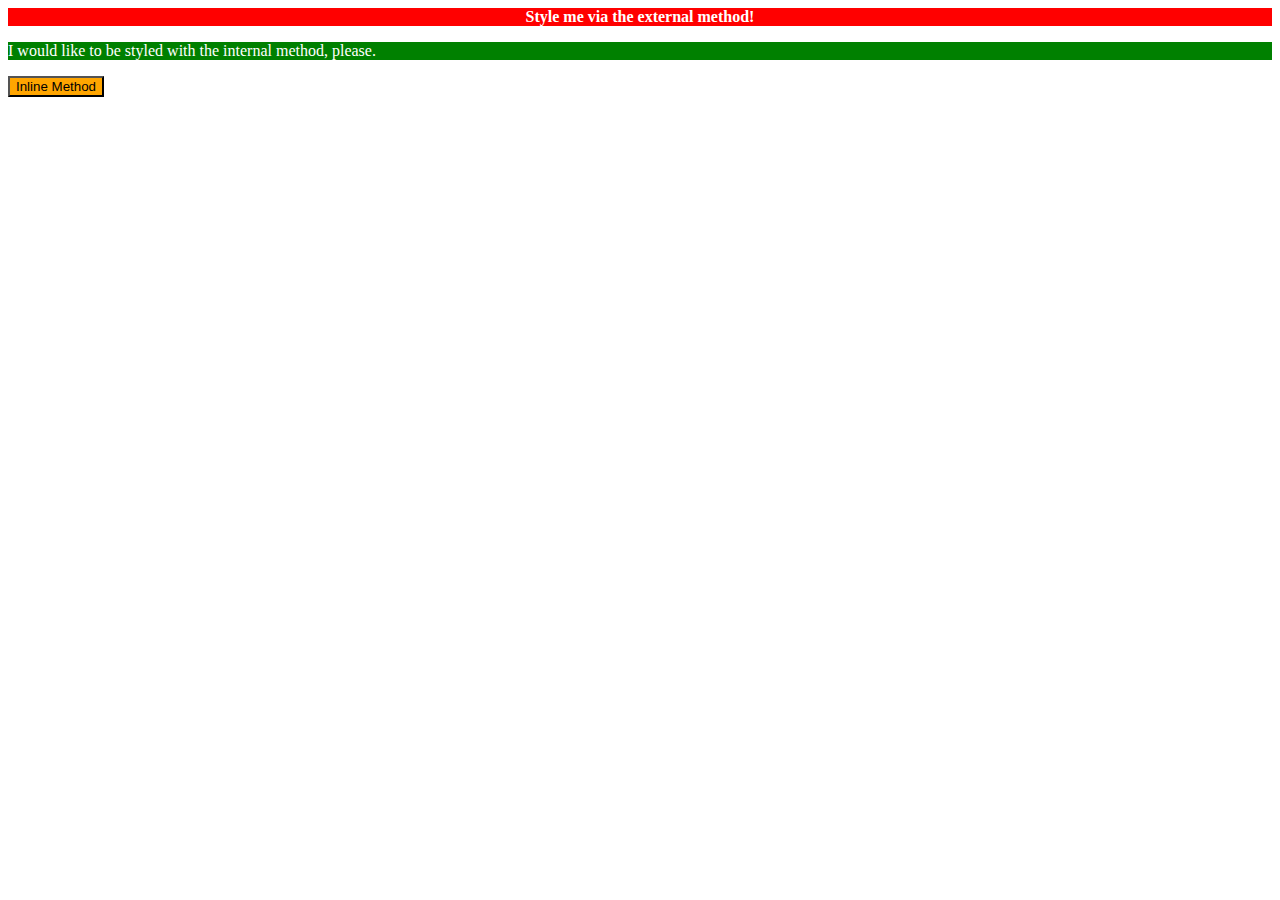
<file: foundations/intro-to-css/01-css-methods/index.html>
<!DOCTYPE html>
<html lang="en">
  <head>
    <meta charset="UTF-8">
    <meta http-equiv="X-UA-Compatible" content="IE=edge">
    <meta name="viewport" content="width=device-width, initial-scale=1.0">
    <title>Methods for Adding CSS</title>
    <link rel="stylesheet" href="index.css">
    <style>
      p{
        background-color:green;
        color:white;
        font-size:18x;
      }
    </style>
  </head>
  <body>
    <div>Style me via the external method!</div>
    <p>I would like to be styled with the internal method, please.</p>
    <button style="background-color:orange; font-size:18x;">Inline Method</button>
  </body>
</html>
</file>
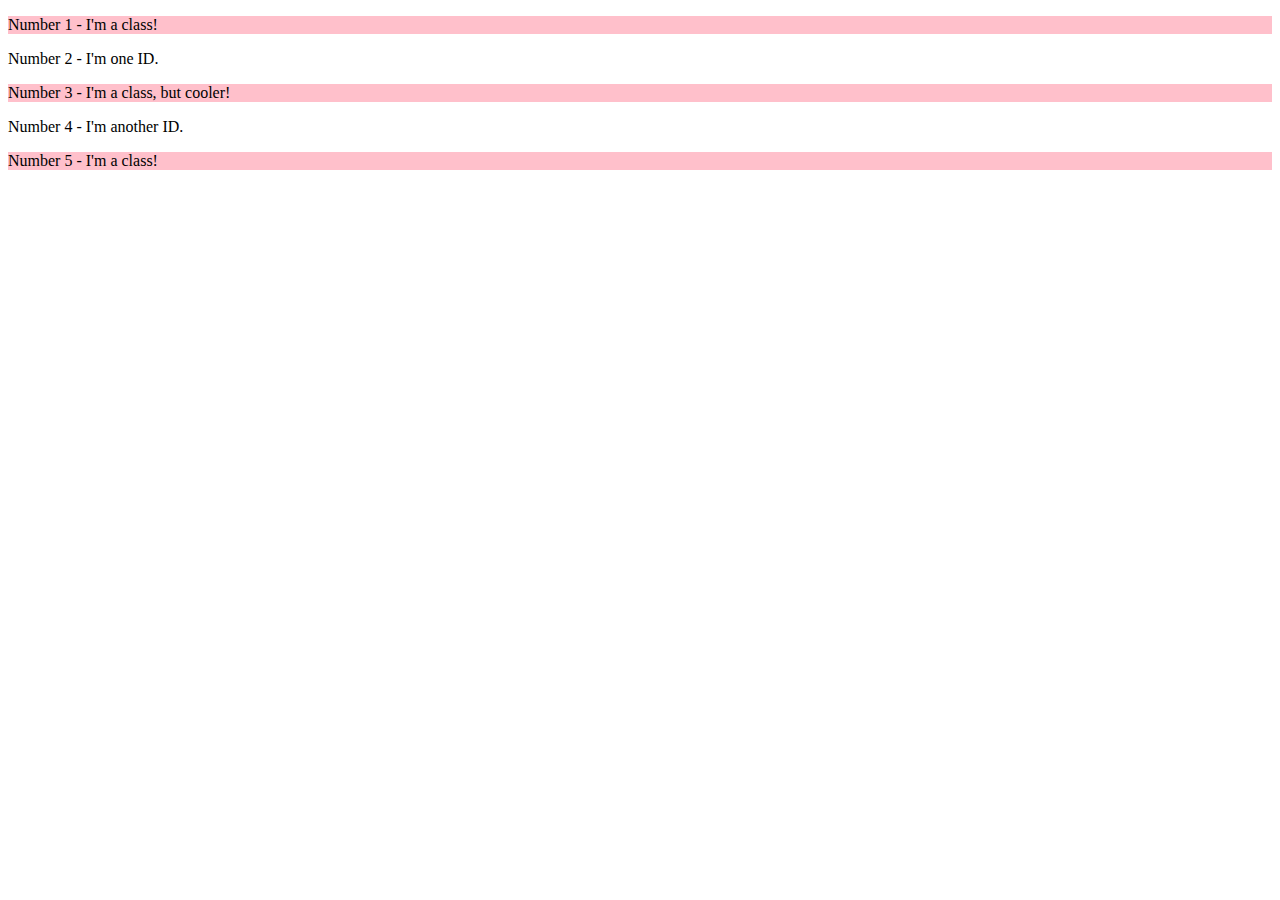
<file: foundations/intro-to-css/02-class-id-selectors/index.html>
<!DOCTYPE html>
<html lang="en">
  <head>
    <meta charset="UTF-8">
    <meta http-equiv="X-UA-Compatible" content="IE=edge">
    <meta name="viewport" content="width=device-width, initial-scale=1.0">
    <title>Class and ID Selectors</title>
    <link rel="stylesheet" href="style.css">
  </head>
  <body>
    <p class="odd bold">Number 1 - I'm a class!</p>
    <div id="two">Number 2 - I'm one ID.</div>
    <p class="odd cool">Number 3 - I'm a class, but cooler!</p>
    <div id="four">Number 4 - I'm another ID.</div>
    <p class="odd">Number 5 - I'm a class!</p>
  </body>
</html>
</file>
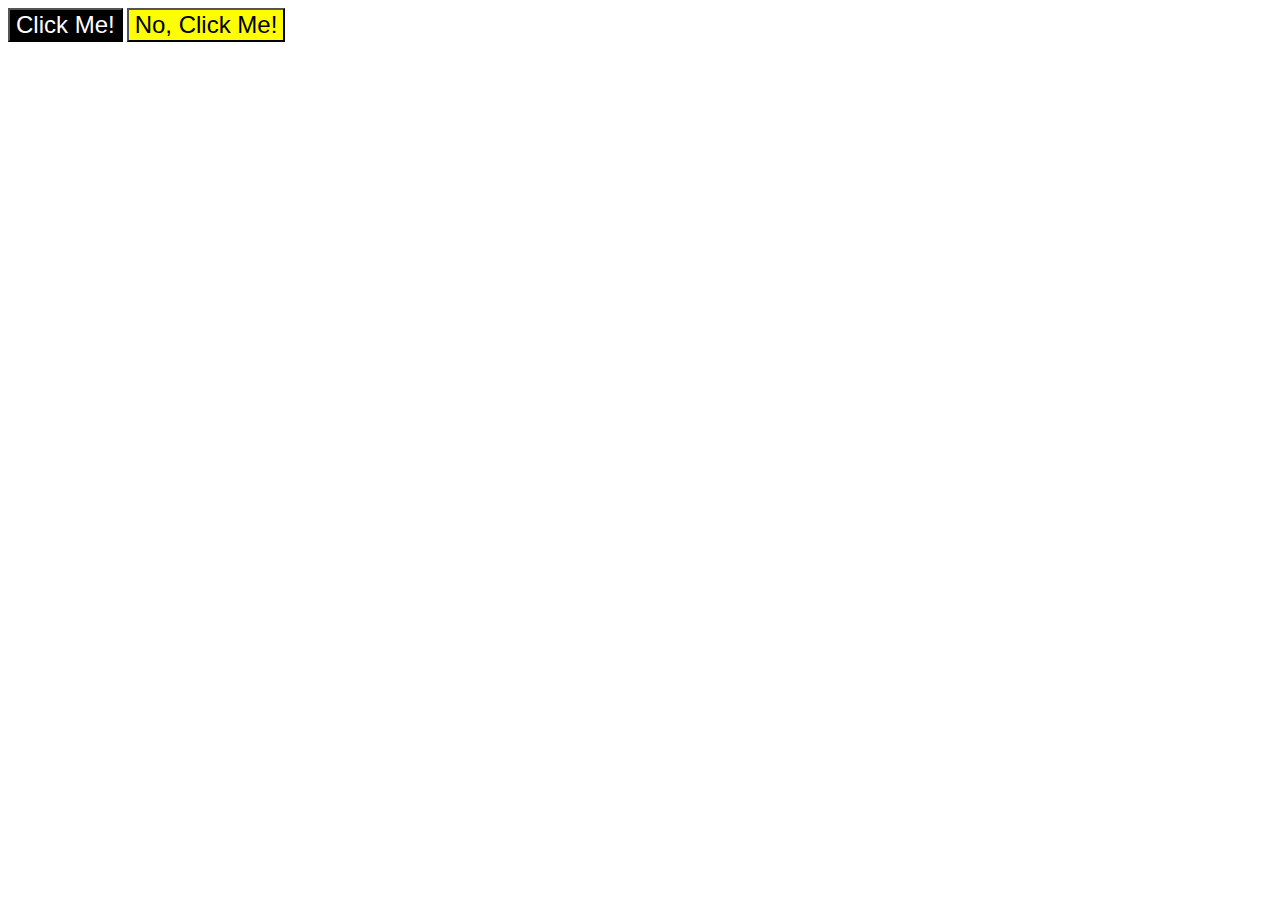
<file: foundations/intro-to-css/03-grouping-selectors/index.html>
<!DOCTYPE html>
<html lang="en">
  <head>
    <meta charset="UTF-8">
    <meta http-equiv="X-UA-Compatible" content="IE=edge">
    <meta name="viewport" content="width=device-width, initial-scale=1.0">
    <title>Grouping Selectors</title>
    <link rel="stylesheet" href="./style.css">
  </head>
  <body>
    <button class="both one">Click Me!</button>
    <button class="both two">No, Click Me!</button>
  </body>
</html>
</file>
<file: foundations/intro-to-css/01-css-methods/index.css>
div{
    background-color: red;
    color:white;
    font-size:32x;
    text-align:center;
    font-weight:bold;
}
</file>
<file: foundations/intro-to-css/02-class-id-selectors/style.css>
/* Add CSS Styling */
.odd{
    background-color: pink;
    font-family:"Verdana","dejaVu Scans";

}
</file>
<file: foundations/intro-to-css/03-grouping-selectors/style.css>
.both{
    font-size:24px;
    font-family:'Helvetica','Times New Roman',sans-serif;
}
.both.one{
    color:white;
    background-color:black;
}
.both.two{
    background-color: yellow;
}
</file>
